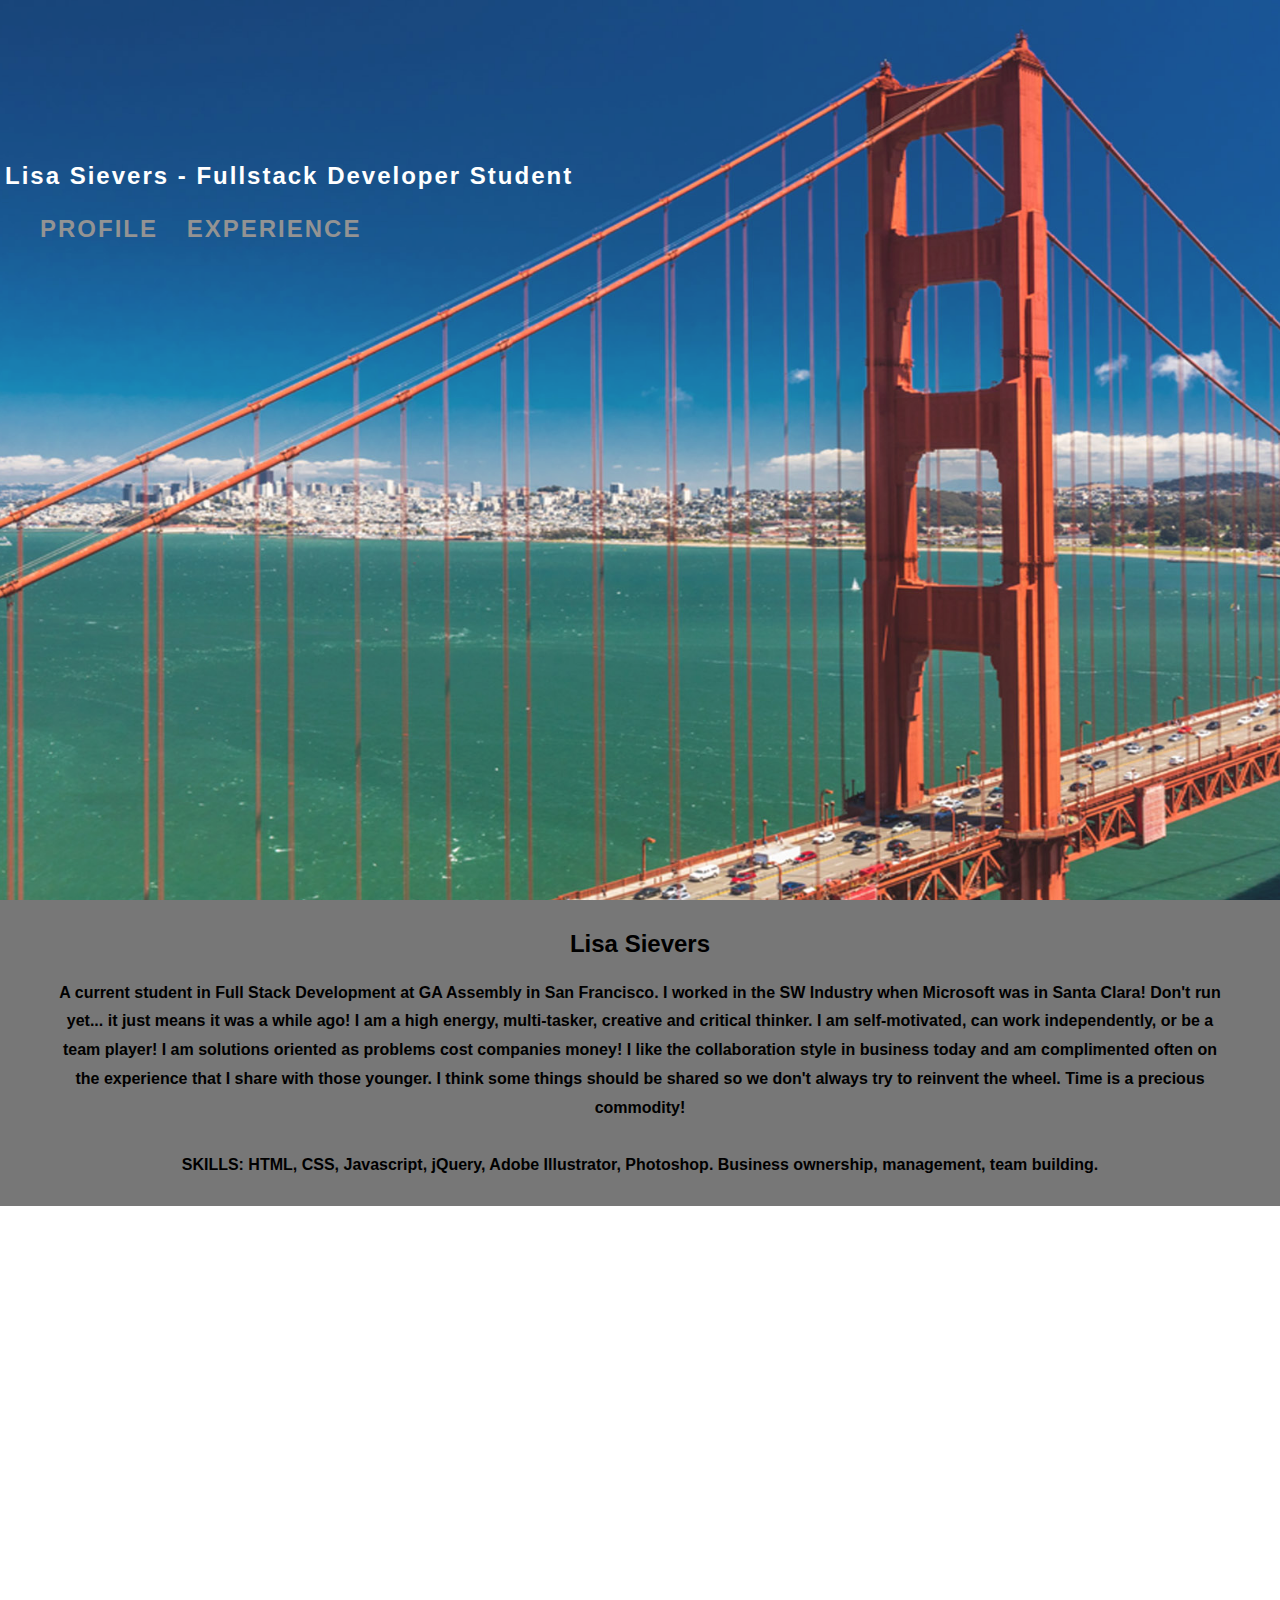
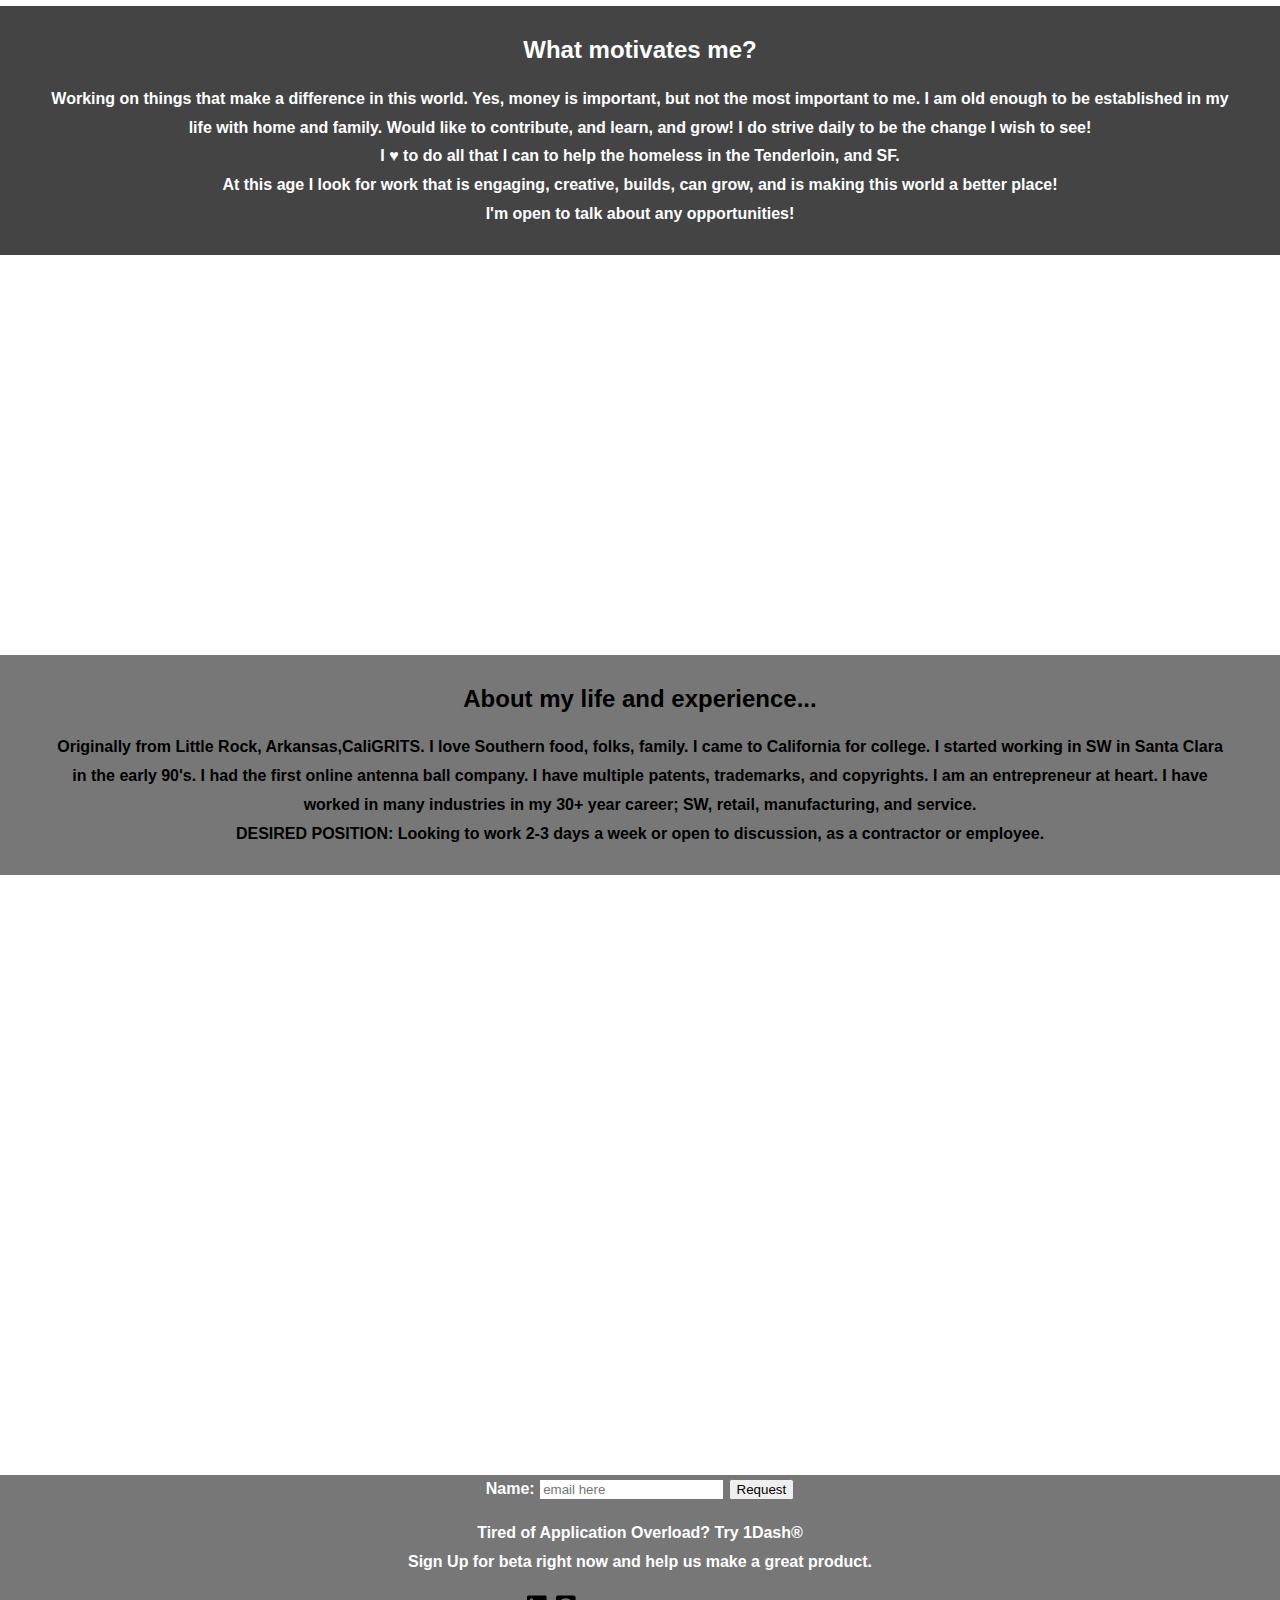
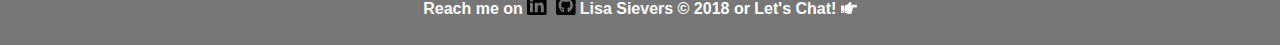
<file: index.html>
<!DOCTYPE html>
<html lang="en">
<head>
  <meta charset="UTF-8">
  <meta name="viewport" content="width=device-width, initial-scale=1.0">
  <script type="text/javascript" href="Lisa.js"></script>
  <meta http-equiv="X-UA-Compatible" content="ie=edge">
  <link rel="icon" href="img/favicon.png"/>
<script>
  var Tawk_API=Tawk_API||{}, Tawk_LoadStart=new Date();
      (function(){
        var s1=document.createElement("script"),s0=document.getElementsByTagName("script")[0];
        s1.async=true;
        s1.src='https://embed.tawk.to/5a7dd2a94b401e45400cd21f/default';
        s1.charset='UTF-8';
        s1.setAttribute('crossorigin','*');
        s0.parentNode.insertBefore(s1,s0);
        })();</script>
  <script src="js/fontawesome-all.js"></script>
                        <title>Lisa Sievers</title>
  <link rel="stylesheet" href="css/style.css">
</head>

<!-- BODY -->

<body>
  <div class="pimg1">
    <div class="ptext">
      <span class="border">
        Lisa Sievers - Fullstack Developer Student
      </span>
        <div class="col-xs-12 col-sm-10 col-md-10 col-lg-10">
            <nav id="navbar">
              <ul>
                <li><a href="html/profile.html" target="_blank">Profile</a></li>
                <li><a href="html/profile.html" target="_blank">Experience</a></li>
              </ul>
            </nav>
          </div>
    </div>
  </div>

  <section class="section section-light">
    <h2>Lisa Sievers</h2>
    <p>
      A current student in Full Stack Development at GA Assembly in San Francisco. I worked in the SW Industry when Microsoft was in Santa Clara! Don't run yet... it just means it was a while ago!  I am a high energy, multi-tasker, creative and critical thinker.  I am self-motivated, can work independently, or be a team player!  I am solutions oriented as problems cost companies money!  I like the collaboration style in business today and am complimented often on the experience that I share with those younger. I think some things should be shared so we don't always try to reinvent the wheel. Time is a precious commodity!
    <br>
    <br>
      <bold>SKILLS: HTML, CSS, Javascript, jQuery, Adobe Illustrator, Photoshop.  Business ownership, management, team building. <bold>
    </p>
  </section>

  <div class="pimg2">
    <div class="ptext">
      <span class="border trans">
        I <i class="fas fa-heart"></i> this City! <i class="fas fa-hand-point-right"></i>
      </span>
    </div>
  </div>

  <section class="section section-dark">
      <h2>What motivates me? </h2>
      <p>Working on things that make a difference in this world. Yes, money is important, but not the most important to me.  I am old enough to be established in my life with home and family. Would like to contribute, and learn, and grow! I do strive daily to be the change I wish to see! <br>I &hearts; to do all that I can to help the homeless in the Tenderloin, and SF.
      <br>At this age I look for work that is engaging, creative, builds, can grow, and is making this world a better place! <br>I'm open to talk about any opportunities!
      </p>
  </section>

  <div class="pimg2">
    <div class="ptext">
      <span class="border trans">
        About me...
      </span>
    </div>
  </div>

  <section class="section section-light">
    <h2>About my life and experience...</h2>
    <p>
      Originally from Little Rock, Arkansas,CaliGRITS.  I love Southern food, folks, family. I came to California for college.  I started working in SW in Santa Clara in the early 90's. I had the first online antenna ball company. I have multiple patents, trademarks, and copyrights. I am an entrepreneur at heart. I have worked in many industries in my 30+ year career; SW, retail, manufacturing, and service.
      <br>
      DESIRED POSITION: Looking to work 2-3 days a week or open to discussion, as a contractor or employee.
    </p>
  </section>

  <div class="pimg3">
   <!--  <div class="ptext">
      <span class="border-end">
      </span> -->
    </div>
<footer id="footer">
    <div class="container">
      <div class="row">
        <div class="col-md-12">
        <form name="form1data" action="/PUTtoform.php"
        onsubmit="return validateForm()" method="post">
        Name: <input type="text" name="fname" placeholder="email here" width="200px">
        <input type="submit" value="Request">
        </form>
      </div>
      </div>
      <div class="row">
        <div class="col-md-12">
        <p>Tired of Application Overload? Try 1Dash&reg;  <br>Sign Up for beta right now and help us make a great product.</p>
      </div>
    </div>
      <div class="row">
        <div class="col-md-12">
          <p>Reach me on&nbsp;<a target="_blank" href="https://www.linkedin.com/in/lisa-sievers/" ><i class="fab fa-linkedin"></i></a>&nbsp;
          <a target="_blank" href="https://github.com/CaliGRITS"><i class="fab fa-github-square"></i></a>&nbsp;Lisa Sievers &copy; 2018 or Let's Chat! <i class="fas fa-hand-point-right"></i> </p>
        </div>
      </div>
    </div>
  </footer>
</div>
  </div>
</body><!-- ~~~~~~Recreated as instructed by Traversy Media~~~ -->
</html>
</file>
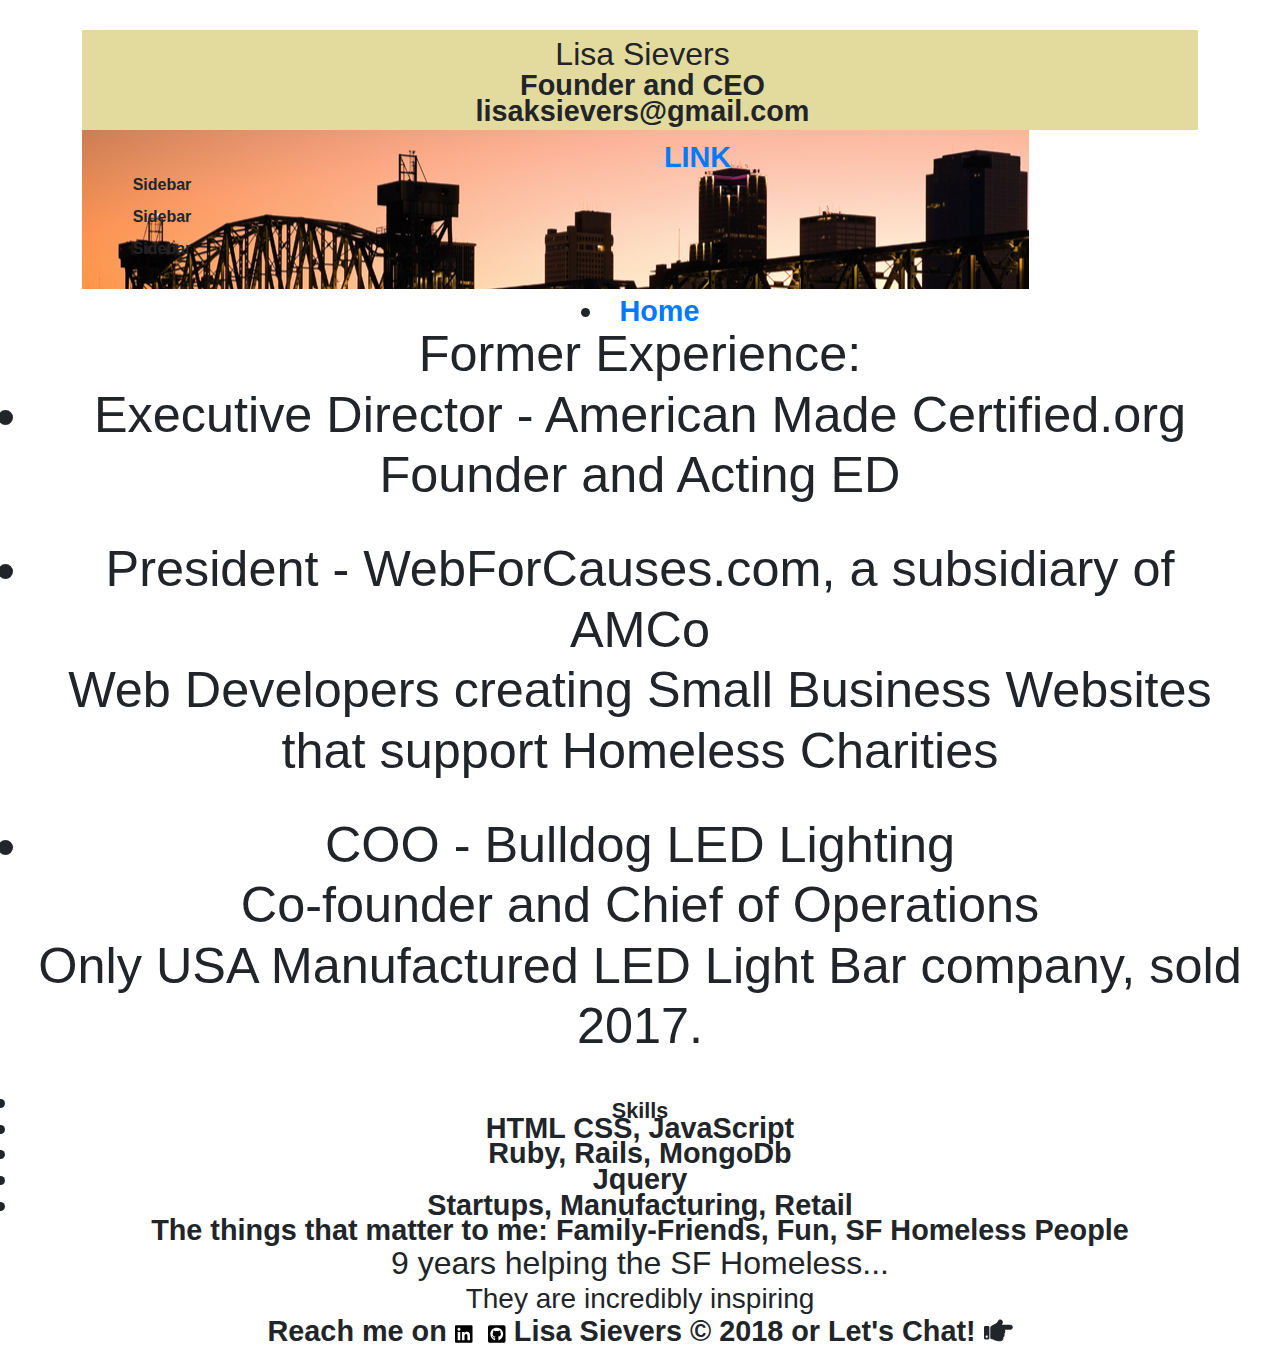
<file: html/profile.html>
<!DocTYPE>
<html lang="en">
<html>
  <meta charset="UTF-8">
  <meta name="viewport" content="width=device-width, initial-scale=1.0">
  <meta http-equiv="X-UA-Compatible" content="ie=edge">
  <link rel="icon" href="../img/favicon.png"/>
<!--TawkToScript for Chat-->
<script>var Tawk_API=Tawk_API||{}, Tawk_LoadStart=new Date();
(function(){
var s1=document.createElement("script"),s0=document.getElementsByTagName("script")[0];
s1.async=true;
s1.src='https://embed.tawk.to/5a7dd2a94b401e45400cd21f/default';
s1.charset='UTF-8';
s1.setAttribute('crossorigin','*');
s0.parentNode.insertBefore(s1,s0);
})();</script>
<!--TawkToScript for Chat-->
<script src="https://code.jquery.com/jquery-3.2.1.slim.min.js" integrity="sha384-KJ3o2DKtIkvYIK3UENzmM7KCkRr/rE9/Qpg6aAZGJwFDMVNA/GpGFF93hXpG5KkN" crossorigin="anonymous"></script>
<script src="https://cdnjs.cloudflare.com/ajax/libs/popper.js/1.12.9/umd/popper.min.js" integrity="sha384-ApNbgh9B+Y1QKtv3Rn7W3mgPxhU9K/ScQsAP7hUibX39j7fakFPskvXusvfa0b4Q" crossorigin="anonymous"></script>
<link rel="stylesheet" href="https://maxcdn.bootstrapcdn.com/bootstrap/4.0.0/css/bootstrap.min.css" integrity="sha384-Gn5384xqQ1aoWXA+058RXPxPg6fy4IWvTNh0E263XmFcJlSAwiGgFAW/dAiS6JXm" crossorigin="anonymous">
<script src="https://maxcdn.bootstrapcdn.com/bootstrap/4.0.0/js/bootstrap.min.js" integrity="sha384-JZR6Spejh4U02d8jOt6vLEHfe/JQGiRRSQQxSfFWpi1MquVdAyjUar5+76PVCmYl" crossorigin="anonymous"></script>
<script src="../js/Lisa.js"></script>
<script src="../js/fontawesome-all.js"></script>
<link rel="stylesheet" href="../css/profile.css">
<head>
	<title>Lisa Sievers</title>
</head>
<body>

<!-- <div id="background-img"><img src="../img/LR1.jpg"></div>		 -->
  <div class="page-wrap">
      <div id="header">
        <h1>Lisa Sievers</h1>
        <p>Founder and CEO</p>
    			<p>lisaksievers@gmail.com</p>
      </div>
      <div id="content">
        <div id="sidebar">
          <ul>
            <li>Sidebar</li>
            <li>Sidebar</li>
            <li>Sidebar</li>
          </ul>
        </div>
        <div id="main-content">
         <p></p>
          <p><a href="#">LINK</a></p>
        </div>
        <div class="clear"></div>
      </div>
    </div>
<div class="col-lg-12">

    <nav id="navbar">
        <li><a href="../index.html" target="_blank">Home</a></li>
          <div class="experience">
      			<h3><p>Former Experience:</p><h3>
      			<ul>
      				<li>Executive Director - American Made Certified.org</li>
      				<p>Founder and Acting ED</p>
      				<br>
      				<li>President - WebForCauses.com, a subsidiary of AMCo</li>
      				<p>Web Developers creating Small Business Websites that support Homeless Charities</p>
      				<br>
      				<li>COO - Bulldog LED Lighting</li>
      				<p>Co-founder and Chief of Operations</p>
      				<p>Only USA Manufactured LED Light Bar company, sold 2017.</p>
      	</ul><br>
      </div>
    </nav>
  </div>
  <div container="col-md-6"

</div>
  <div container="col-med-6"
  	 <div id="skills">
			    <ul>
					<li><sub>Skills</sub></li>
					<li>HTML CSS, JavaScript</li>
					<li>Ruby, Rails, MongoDb</li>
					<li>Jquery</li>
					<li>Startups, Manufacturing, Retail</li>
          </ul>
		</div>
	</div>
    </div>
			<p>The things that matter to me: Family-Friends, Fun, SF Homeless People</p>
						<h1>9 years helping the SF Homeless...</h1>
							<h3>They are incredibly inspiring</h3>
<!--
        <button onclick="topFunction()" id="myBtn" title="Go to top">Top</button>
        <i class="fas fa-angle-double-down">To Top</i>
        <i class="fas fa-angle-double-up"></i>
 -->
</body>

<footer>
	<div class="col-md-12">
          <p>Reach me on&nbsp;<a target="_blank" href="https://www.linkedin.com/in/lisa-sievers/" ><i class="fab fa-linkedin" style="font-size: 20px" color="black"></i></a>&nbsp;
          <a target="_blank" href="https://github.com/CaliGRITS"><i class="fab fa-github-square" style="font-size: 20px" color="black"></i></a>&nbsp;Lisa Sievers &copy; 2018 or Let's Chat! <i class="fas fa-hand-point-right"></i> </p>
        </div>
</footer>
</html>
</file>
<file: css/style.css>
body, html{
  height:100%;
  margin:0;
  font-size:16px;
  font-family:"Merriweather", sans-serif;
  font-weight:600;
  line-height:1.8em;
 /* color:#000;*/
}
/* NAVBAR */
#navbar{
  text-transform:uppercase;
}

#navbar li{
  display:inline;
  padding-right:20px;
  list-style:none;
  text-decoration: none;
}

#navbar a{
  text-decoration:none;
  color:#888;
  text-shadow: white;
}

#navbar li.current a, #navbar a:hover{
  color:#F9f7f7;
  border-bottom: 3px solid #777;
  padding-bottom:3px;
}


/*ul {
  padding: 1.5em;
  text-align: center;
}

li {
  display: inline-block;
  line-height: 2em;
  font-size: 16px;
}

a {
  display: inline-block;
  padding: 0 1em;
  margin: 0 1em;
  border-radius: .25em;
  transition: ease-in-out 0.15s all;
  text-decoration: none;
  color: white;

  &:hover,
  &:focus {
    color: #777, 30%);
    background-color: rgba(0,0,0,0.1);
  }

  &:active {
    color: #777 50%);
    background-color: rgba(0,0,0,0.3);
  }*/

.pimg1, .pimg2, .pimg3{
  position:relative;
  opacity:0.90;
  background-position:center;
  background-size:cover;
  background-repeat:no-repeat;

  /*
    fixed = parallax
    scroll = normal
  */
  background-attachment:fixed;
}

.pimg1{
  background-image:url('../img/image1.jpg');
  min-height:100%;
}

.pimg2{
  background-image:url('../img/image2.jpg');
  min-height:400px;
}

.pimg3{
  background-image:url('../img/image3.jpg');
  min-height:600px;
}

.section{
  text-align:center;
/*  align-content: center;*/
  padding:10px 50px;
}


.section-light{
  background-color:#777;
/*  color:#222;*/

}

.section-dark{
  background-color:#444;
  color: white;
}

.ptext{
  position:absolute;
  top:18%;
  width:100%;
  text-align:left;
  color:#fff;
  font-size:24px;
  letter-spacing:2px;
  /*text-transform:uppercase;*/
}

.ptext .border{
 /* background-color:#777;*/
  color:#fff;
  padding:5px;

}

.ptext .border.trans{
/*  background-color: none;*/
/*  color: #000;*/

}

footer {
/*  display: inline-block;*/
  background-color: #777;
  color: #fff;
  text-align: center;
}
footer .container {
  padding-bottom: 5px;
/*  text-align: center;*/
  margin: 0;
}
footer h1 {
  margin-bottom: 1em;

}
/*#name #email .form1 {
  display: inline-grid;
  width: 250px;
  margin: 0 40px;
}*/
/*#myform a:hover {
  background-color: #777;
}*/

}
footer p {
  margin: 2px auto 0 auto;
  display: inline-grid;
/*  max-width: 600px;*/
}
footer a {
  color: #000;
  font-size: 1.4em;
}

@media(max-width:500px){
  .pimg1, .pimg2, .pimg3{
    background-attachment:scroll;

  }
}
</file>
<file: css/profile.css>
body, html{
  margin:0;
  font-size:16px;
  font-family:"Merriweather", sans-serif;
  font-weight:600;
  line-height:1.6em;
  padding: 20px;
  text-align: center;
 /* color:#000;*/

 @import "compass";
 * {
   margin: 0;
   padding: 0;
 }
 h1 {font-size: 2.0em;}
 p, li { font-size: 1.8em;}
 .clear {clear: both;}
}
 .page-wrap {
   width: 90%;
   margin: 10px auto;
   background: url('../img/LR1.jpg') no-repeat;
 }

 #header {
   background: #e3da9d;
   padding: 5px 0 5px 5px;
 }
 #content{
   padding: 15px 30px 0 0;
   #sidebar {
     width: 145px;
     float: left;
     padding-left: 15px;
     //background: rgba(purple, 0.1);

     ul {
       list-style: inline-block;
       text-decoration: none;

   }

   #main-content {
     //background: rgba(green,0.1);
     margin-left: 50px;
   }

 }
# background-img {
		  min-height:100%;
  		position:relative;
  		opacity:0.90;
  		background-position:center;
  		background-repeat:no-repeat;
}


# myBtn {
      font-size: 24px;
      color: black;
      text-shadow: 1px white;
}

# h2	{
	color: white;
	font-size: 20px;
  text-align: center;
}

# h3 {
	color: black;
	font-size: 18px;
  text-align: center;

}
footer {
  font-size: 24px;
  color: black;
  text-align: center;
}

ul {
  padding: 1.5em;
  text-align: center;
}

li {
  display: inline-block;
  line-height: 2em;
  font-size: 16px;
}

/* a {
  padding: 0 1em;
  margin: 0 1em;
  border-radius: .25em;
  transition: ease-in-out 0.15s all;
  text-decoration: none;
  color: white; */

  &:hover,
  &:focus {
    color: #777, 30%);
    background-color: rgba(0,0,0,0.1);
  }

  &:active {
    color: #777 50%);
    background-color: rgba(0,0,0,0.3);
  }
  # image-resize {
        height: 200px;
        width: 175px;
        object-fit: cover;
        object-position: center center;
  }
</file>
